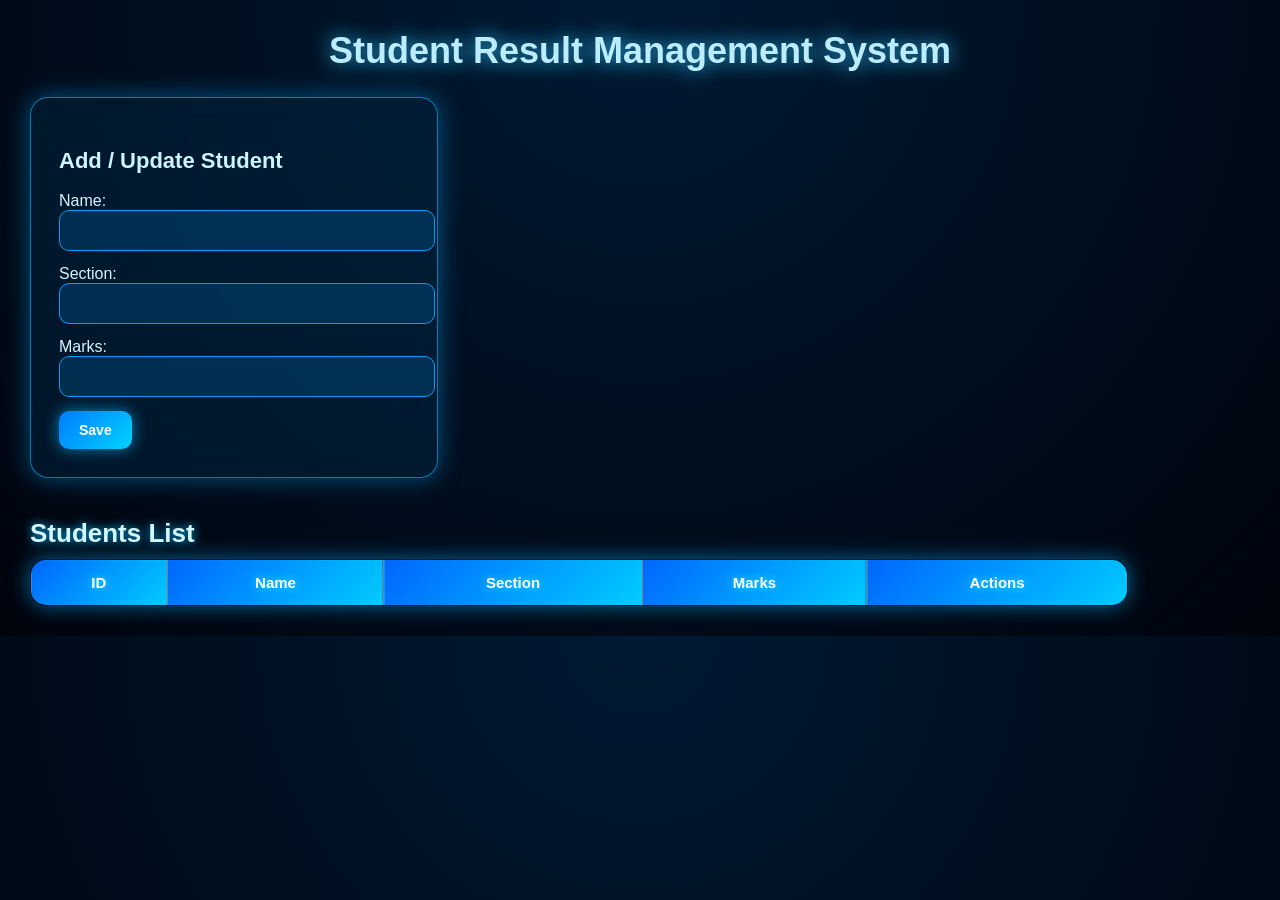
<file: index.html>
<!DOCTYPE html>
<html lang="en">
<head>
    <meta charset="UTF-8">
    <title>Student Result Management</title>
    <link rel="stylesheet" href="style.css">
</head>
<body>

    <h1>Student Result Management System</h1>

    <div class="form-container">
        <h3>Add / Update Student</h3>
        <input type="hidden" id="studentId">

        <label>Name:</label>
        <input type="text" id="name">

        <label>Section:</label>
        <input type="text" id="section">

        <label>Marks:</label>
        <input type="number" id="marks">

        <button onclick="createOrUpdateStudent()">Save</button>
    </div>

    <h2>Students List</h2>
    <table border="1" id="studentsTable">
        <thead>
            <tr>
                <th>ID</th>
                <th>Name</th>
                <th>Section</th>
                <th>Marks</th>
                <th>Actions</th>
            </tr>
        </thead>
        <tbody></tbody>
    </table>

    <script src="app.js"></script>
</body>
</html>
</file>
<file: style.css>
/* =====================
   Global Blue–Cyan Neon Background
===================== */
body {
    font-family: 'Poppins', 'Segoe UI', sans-serif;
    margin: 30px;
    background: radial-gradient(circle at top, #001a33, #00040d);
    color: #d6f4ff;
}

/* Smooth transitions for neon effects */
* {
    transition: all 0.25s ease-in-out;
}

/* =====================
   Neon Form Container
===================== */
.form-container {
    width: 350px;
    padding: 28px;
    background: rgba(0, 40, 70, 0.45);
    border-radius: 18px;
    backdrop-filter: blur(12px);
    box-shadow: 0 0 25px rgba(0, 170, 255, 0.45);
    border: 1px solid rgba(0, 180, 255, 0.65);
    margin-bottom: 40px;
}

.form-container h3 {
    margin-bottom: 18px;
    color: #ccf4ff;
    font-weight: 700;
    font-size: 22px;
}

/* =====================
   Neon Inputs
===================== */
input {
    width: 100%;
    padding: 12px;
    border-radius: 10px;
    background: rgba(0, 90, 150, 0.35);
    border: 1px solid #009dff;
    margin-bottom: 14px;
    color: #e8faff;
}

input::placeholder {
    color: #b7eaff;
    opacity: 0.7;
}

input:focus {
    border-color: #44caff;
    background: rgba(0, 130, 200, 0.5);
    box-shadow: 0 0 12px #33bfff;
    outline: none;
}

/* =====================
   Neon Buttons
===================== */
button {
    padding: 11px 20px;
    border-radius: 10px;
    background: linear-gradient(135deg, #007bff, #00d4ff);
    color: white;
    border: none;
    cursor: pointer;
    font-weight: 700;
    font-size: 14px;
    box-shadow: 0 0 15px rgba(0, 180, 255, 0.7);
}

button:hover {
    transform: translateY(-3px);
    box-shadow: 0 0 25px rgba(0, 220, 255, 0.9);
}

/* =====================
   Neon Table Styling
===================== */
table {
    width: 90%;
    border-collapse: collapse;
    background: rgba(0, 30, 50, 0.6);
    border-radius: 16px;
    overflow: hidden;
    box-shadow: 0 0 20px rgba(0, 180, 255, 0.55);
    backdrop-filter: blur(10px);
}

/* Header */
th {
    background: linear-gradient(135deg, #0066ff, #00ccff);
    color: #fff;
    padding: 14px;
    font-weight: 700;
    font-size: 15px;
    text-align: center;
    text-shadow: 0 0 10px #33e7ff;
}

/* Table Cells */
td {
    padding: 14px;
    text-align: center;
    border-bottom: 1px solid rgba(0, 200, 255, 0.2);
    font-size: 14px;
    color: #dbf9ff;
}

/* Neon zebra stripes */
tbody tr:nth-child(even) {
    background: rgba(0, 120, 160, 0.35);
}

/* Neon hover glow */
tbody tr:hover {
    background: rgba(0, 200, 255, 0.25);
    transform: scale(1.02);
    box-shadow: 0 0 18px rgba(0, 180, 255, 0.5);
}

/* =====================
   Neon Headings
===================== */
h1 {
    text-align: center;
    font-size: 36px;
    margin-bottom: 25px;
    color: #bbedff;
    font-weight: 800;
    text-shadow: 0 0 20px #33c2ff;
}

h2 {
    font-size: 26px;
    color: #d6f7ff;
    margin-top: 20px;
    margin-bottom: 10px;
    font-weight: 700;
    text-shadow: 0 0 10px #00bbff;
}
</file>
